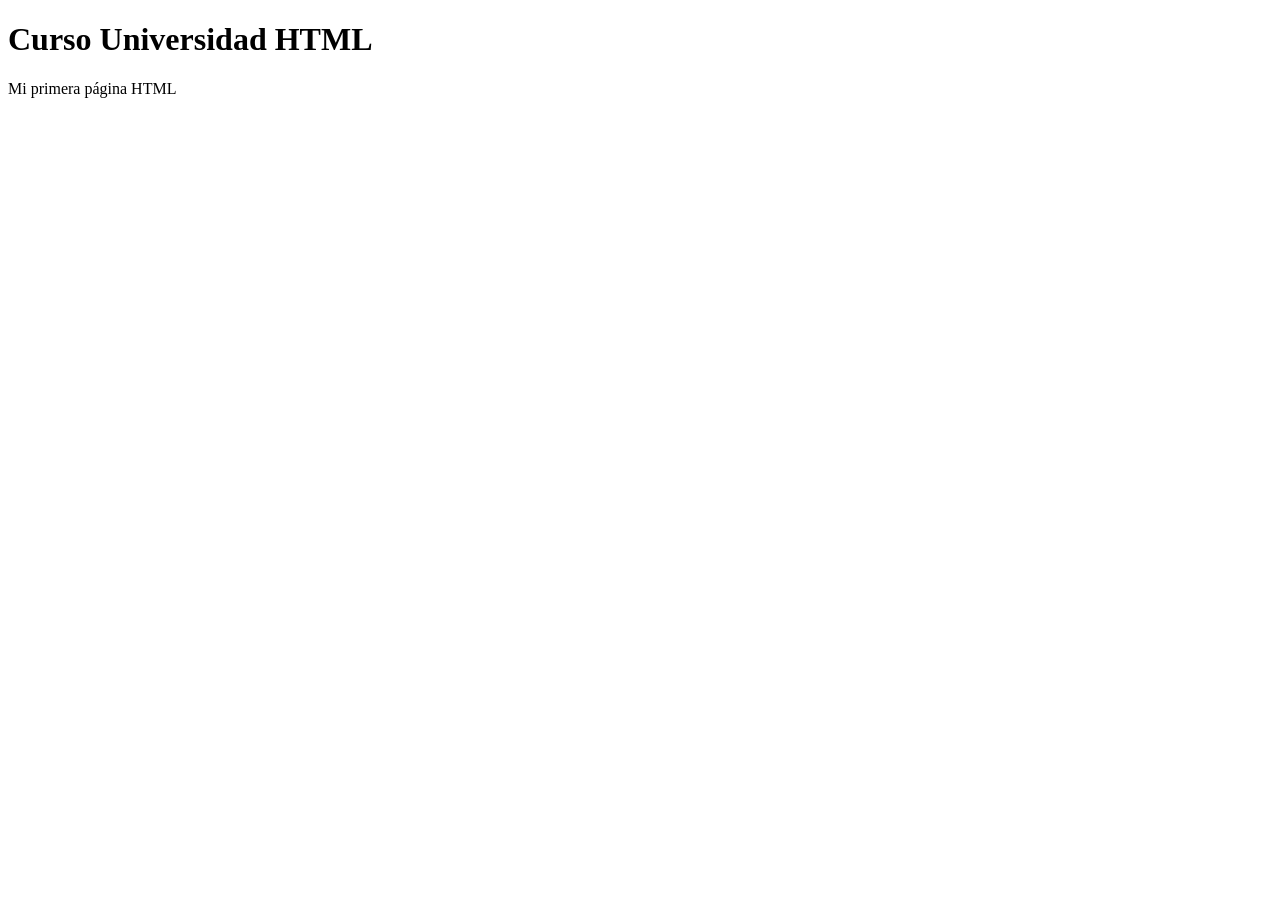
<file: 002 - Introducción Universidad Desarrollo Web/Leccion 01/index.html>
<!DOCTYPE html>
<html>
    <head>
        <meta charset="UTF-8" />
        <meta name="viewport" content="width=device-width, initial-scale=1.0" />
        <title>Universidad HTML</title>
    </head>
    <body>
        <h1>Curso Universidad HTML</h1>
        <p>Mi primera página HTML</p>
    </body>
</html>
</file>
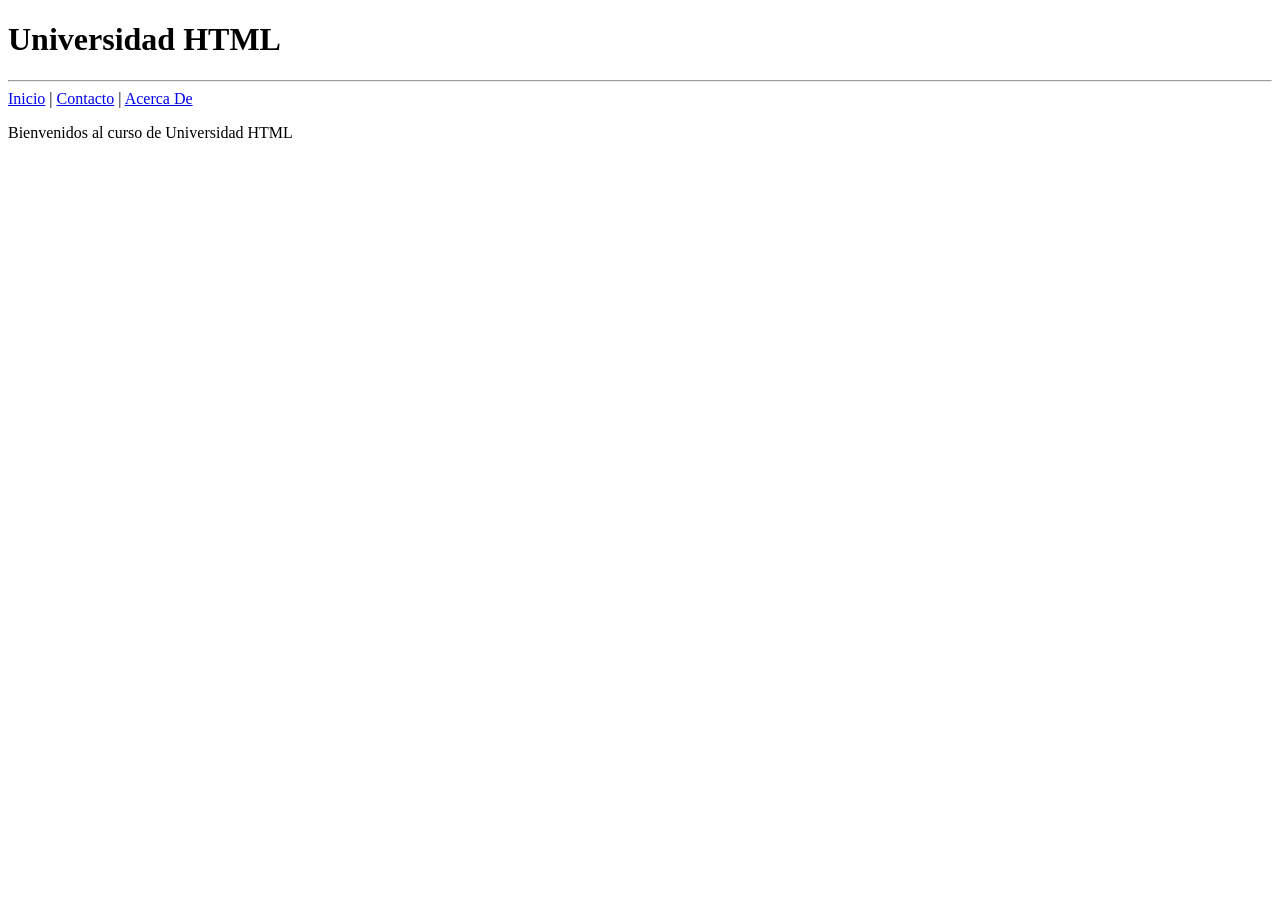
<file: 003 - Elementos Básicos de HTML/Ejercicio de Links en HTML/index.html>
<!DOCTYPE html>
<html lang="en">
    <head>
        <meta charset="UTF-8" />
        <meta name="viewport" content="width=device-width, initial-scale=1.0" />
        <title>Universidad HTML</title>
    </head>
    <body>
        <h1>Universidad HTML</h1>
        <hr />
        <a href="index.html">Inicio</a> 
        | 
        <a href="contacto.html">Contacto</a> 
        | 
        <a href="acerca.html">Acerca De</a>
        <p>Bienvenidos al curso de Universidad HTML</p>
    </body>
</html>
</file>
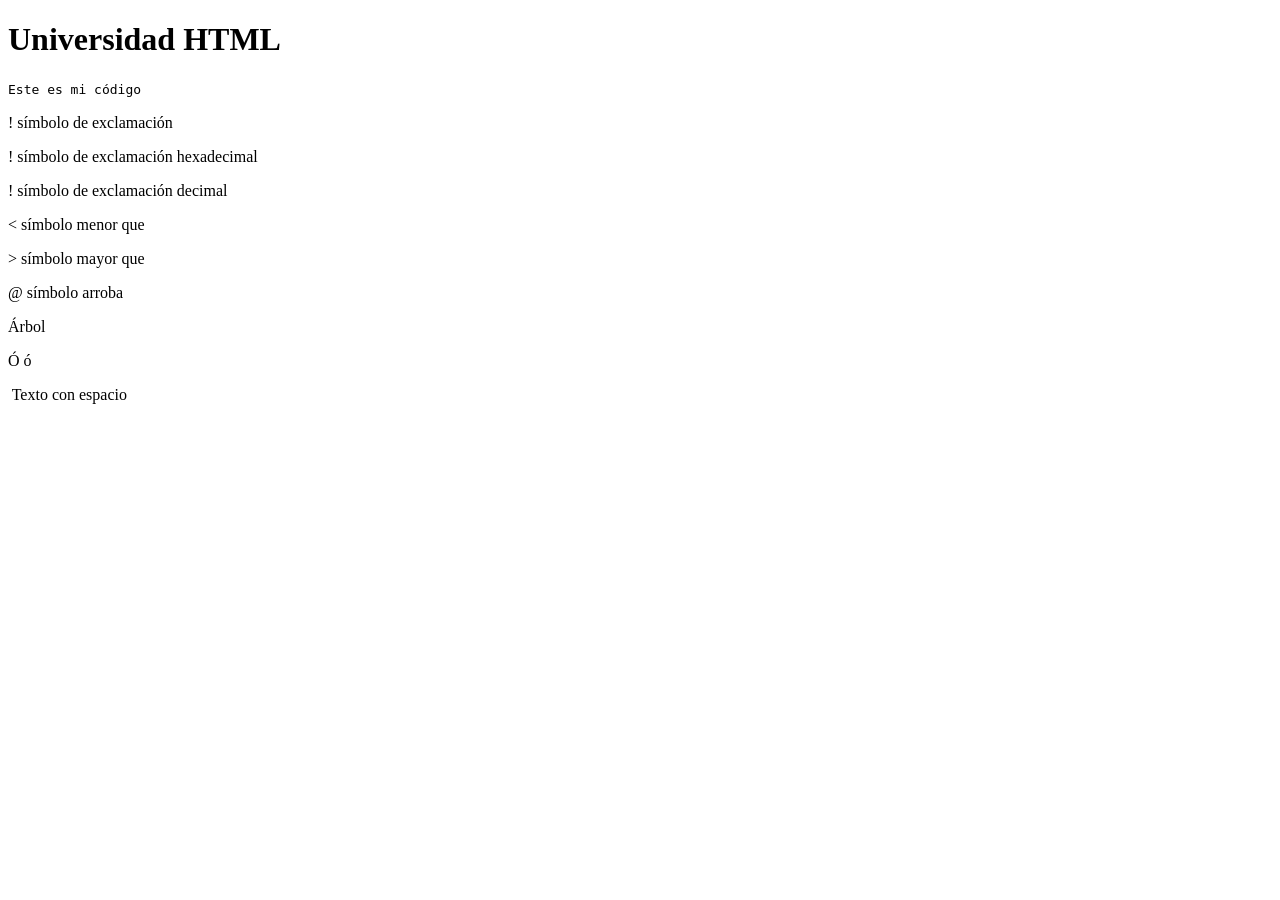
<file: 003 - Elementos Básicos de HTML/Leccion 02/index.html>
<!DOCTYPE html>
<html lang="en">
    <head>
        <meta charset="UTF-8" />
        <meta http-equiv="X-UA-Compatible" content="IE=edge" />
        <meta name="viewport" content="width=device-width, initial-scale=1.0" />
        <title>Elementos Básicos HTML</title>
    </head>
    <body>
        <h1>Universidad HTML</h1>

        <p><code>Este es mi código</code></p>
        <p>&excl; símbolo de exclamación</p>
        <p>&#x00021; símbolo de exclamación hexadecimal</p>
        <p>&#33; símbolo de exclamación decimal</p>
        <p>&lt; símbolo menor que</p>
        <p>&gt; símbolo mayor que</p>
        <p>&commat; símbolo arroba</p>
        <p>&Aacute;rbol</p>
        <p>&Oacute; &oacute;</p>
        <p>&nbsp;Texto con espacio</p>
    </body>
</html>
</file>
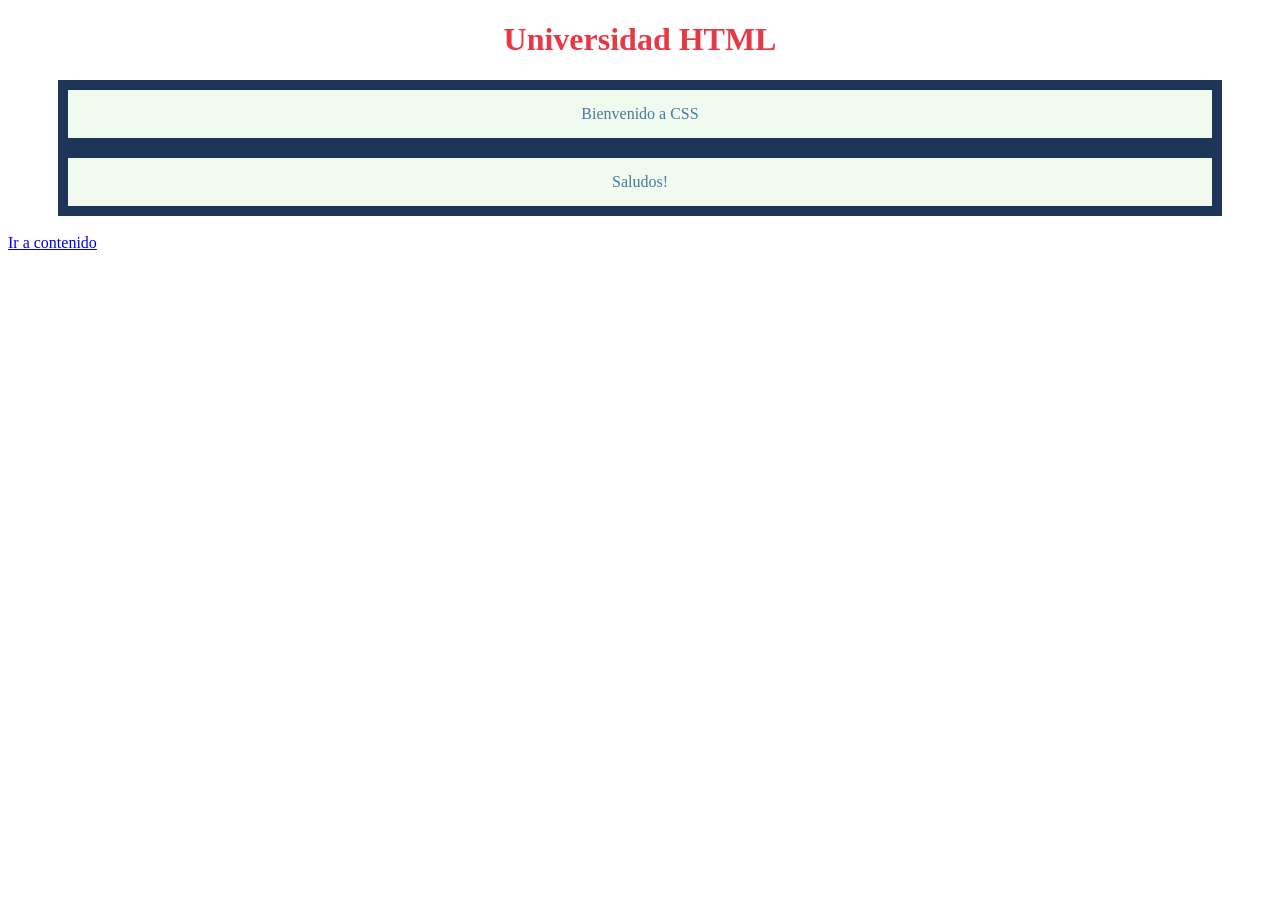
<file: 004 - Introducción a HTML con CSS/Ejercicios de colores/index.html>
<!DOCTYPE html>
<html lang="en">
    <head>
        <meta charset="UTF-8" />
        <meta name="viewport" content="width=device-width, initial-scale=1.0" />
        <title>Universidad HTML</title>
        <link rel='stylesheet' href="CSS/estilos.css" />
    </head>
    <body>
        <h1>Universidad HTML</h1>
        <p>Bienvenido a CSS</p>
        <p>Saludos!</p>
        </br>
        <a href="contenido.html">Ir a contenido</a>
    </body>
</html>
</file>
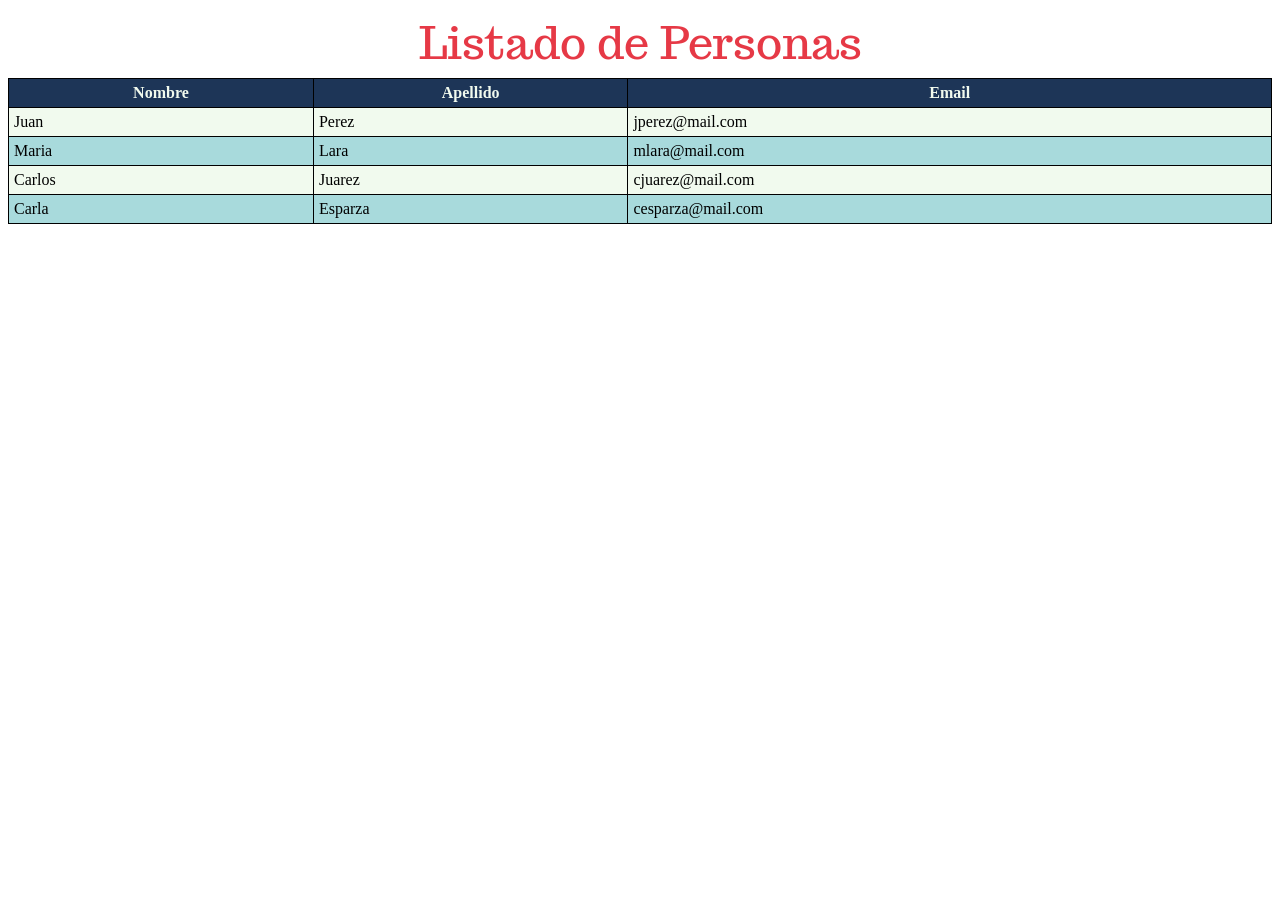
<file: 006 - Tablas en HTML/Leccion04/index.html>
<!doctype html>
<html lang="en">
<head>
    <meta charset="UTF-8">
    <meta name="viewport"
          content="width=device-width, user-scalable=no, initial-scale=1.0, maximum-scale=1.0, minimum-scale=1.0">
    <meta http-equiv="X-UA-Compatible" content="ie=edge">
    <title>Tablas en HTML</title>
    <link rel="stylesheet" href="css/estilos.css">
    <link rel="preconnect" href="https://fonts.googleapis.com">
    <link rel="preconnect" href="https://fonts.gstatic.com" crossorigin>
    <link href="https://fonts.googleapis.com/css2?family=Trocchi&display=swap" rel="stylesheet">
</head>
<body>
    <table>
        <caption>Listado de Personas</caption>
        <tr>
            <th>Nombre</th>
            <th>Apellido</th>
            <th>Email</th>
        </tr>
        <tr>
            <td>Juan</td>
            <td>Perez</td>
            <td>jperez@mail.com</td>
        </tr>
        <tr>
            <td>Maria</td>
            <td>Lara</td>
            <td>mlara@mail.com</td>
        </tr>
        <tr>
            <td>Carlos</td>
            <td>Juarez</td>
            <td>cjuarez@mail.com</td>
        </tr>
        <tr>
            <td>Carla</td>
            <td>Esparza</td>
            <td>cesparza@mail.com</td>
        </tr>
    </table>
</body>
</html>
</file>
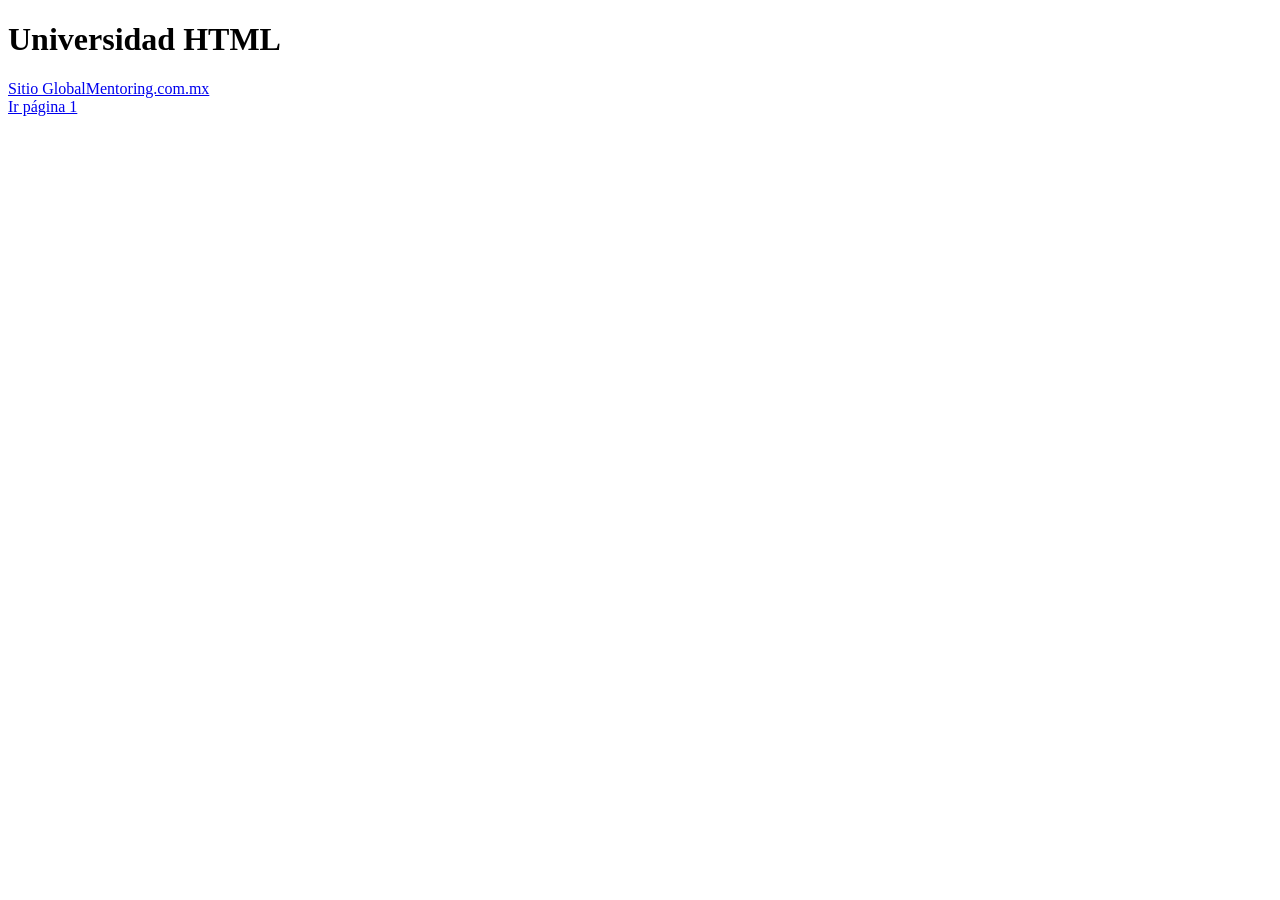
<file: 003 - Elementos Básicos de HTML/Ejemplos/03-03-LinksHTML-UHTML/index.html>
<!DOCTYPE html>
<html lang="en">
<head>
    <meta charset="UTF-8"/>
    <meta http-equiv="X-UA-Compatible" content="IE=edge"/>
    <meta name="viewport" content="width=device-width, initial-scale=1.0"/>
    <title>Elementos Básicos HTML</title>
</head>
<body>
    <h1>Universidad HTML</h1>
    <a href="http://www.globalmentoring.com.mx" target="_blank">
        Sitio GlobalMentoring.com.mx
    </a>
    <br/>
    <a href="pagina1.html">Ir página 1</a>
</body>
</html>
</file>
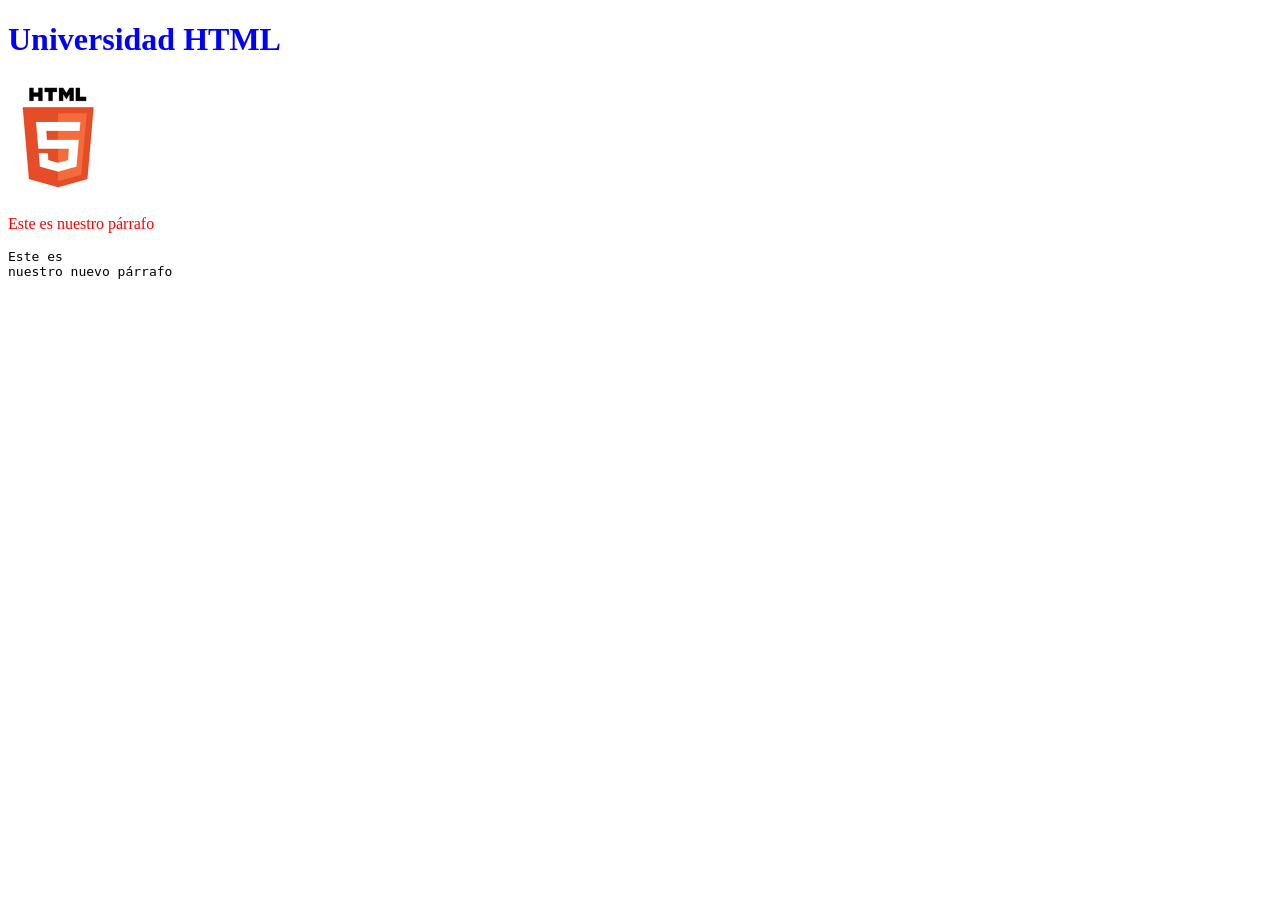
<file: 003 - Elementos Básicos de HTML/Ejemplos/03-05-ManejoAtributos-UHTML/index.html>
<!DOCTYPE html>
<html lang="en">
<head>
    <meta charset="UTF-8"/>
    <meta http-equiv="X-UA-Compatible" content="IE=edge"/>
    <meta name="viewport" content="width=device-width, initial-scale=1.0"/>
    <title>Elementos Básicos HTML</title>
</head>
<body>
    <h1 style='color:blue'>Universidad HTML</h1>
    <img src="imagenes/html5.png" alt='Logo HTML5' width="100px" title='Logo HTML5'/>
    <p title='Nuevo párrafo' style='color:red'>
        Este es 
        nuestro párrafo
    </p>
    <pre>
Este es 
nuestro nuevo párrafo
    </pre>    
</body>
</html>
</file>
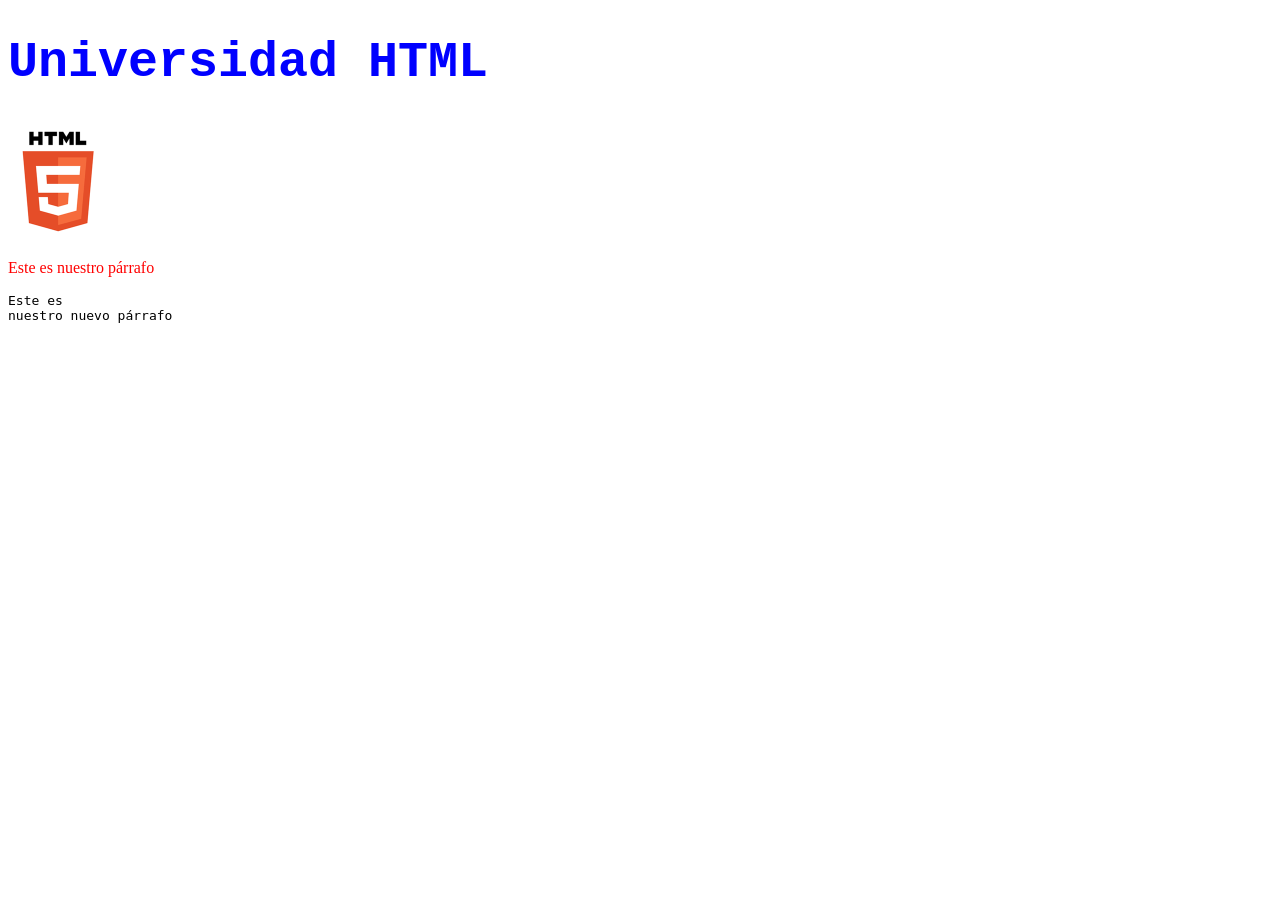
<file: 003 - Elementos Básicos de HTML/Ejemplos/03-06-ManejoEstilos-UHTML/index.html>
<!DOCTYPE html>
<html lang="en">
<head>
    <meta charset="UTF-8"/>
    <meta http-equiv="X-UA-Compatible" content="IE=edge"/>
    <meta name="viewport" content="width=device-width, initial-scale=1.0"/>
    <title>Elementos Básicos HTML</title>
</head>
<!--<body style="background-color: powderblue;">-->
<body>    
    <h1 style="color:blue;font-size: 50px;font-family: 'Courier New', Courier, monospace;">Universidad HTML</h1>
    <img src="imagenes/html5.png" alt='Logo HTML5' width="100px" title='Logo HTML5'/>
    <p title='Nuevo párrafo' style='color:red'>
        Este es 
        nuestro párrafo
    </p>
    <pre>
Este es 
nuestro nuevo párrafo
    </pre>    
</body>
</html>
</file>
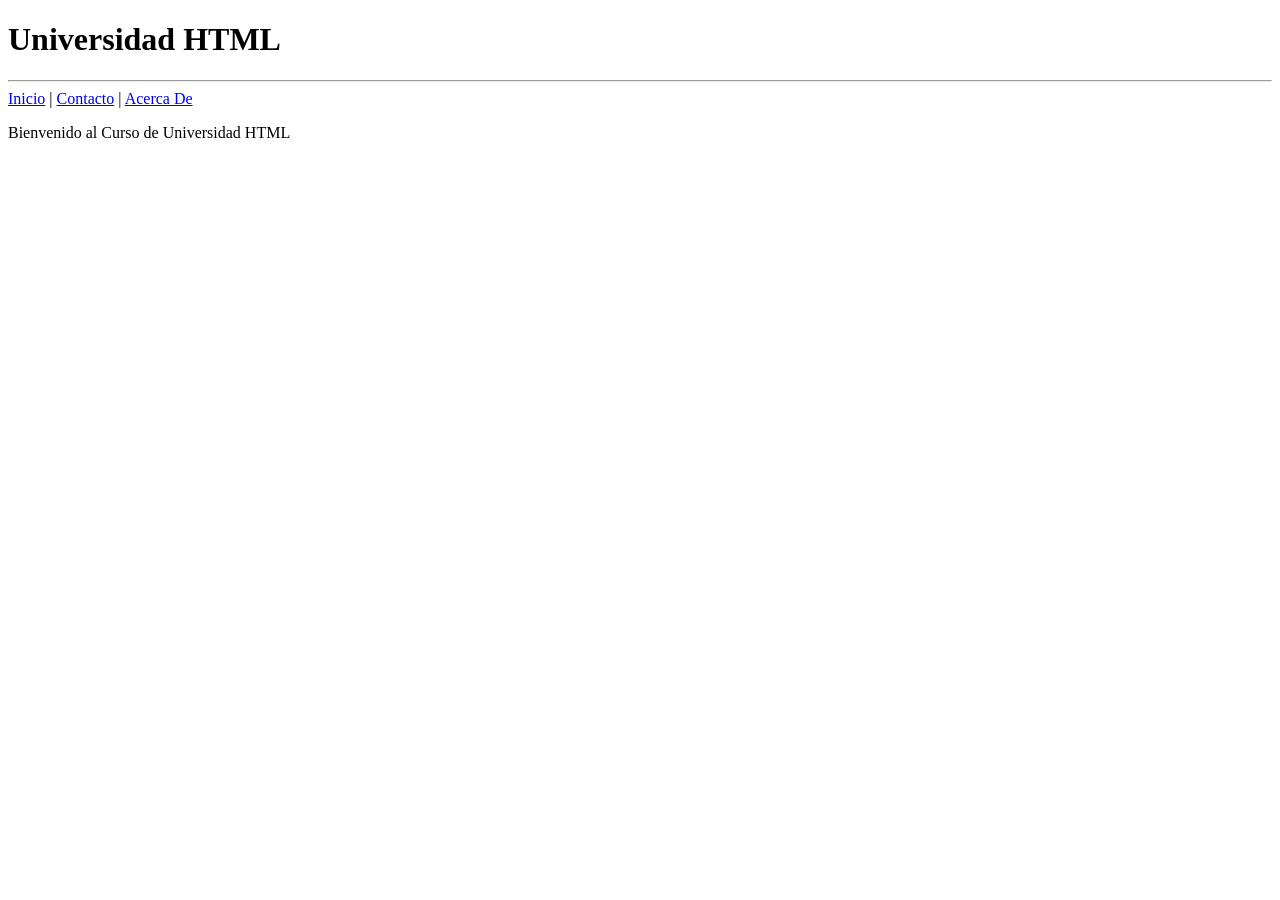
<file: 003 - Elementos Básicos de HTML/Ejemplos/03-10-SolucionSitioGlobalMentoring-UHTML/index.html>
<!DOCTYPE html>
<html lang="en">
<head>
    <meta charset="UTF-8">
    <meta http-equiv="X-UA-Compatible" content="IE=edge">
    <meta name="viewport" content="width=device-width, initial-scale=1.0">
    <title>Universidad HTML</title>
</head>
<body>
    <h1>Universidad HTML</h1>
    <hr/>
    <a href="index.html">Inicio</a>
    |
    <a href="contacto.html">Contacto</a>
    |
    <a href="acerca.html">Acerca De</a>
    <p>Bienvenido al Curso de Universidad HTML</p>
</body>
</html>
</file>
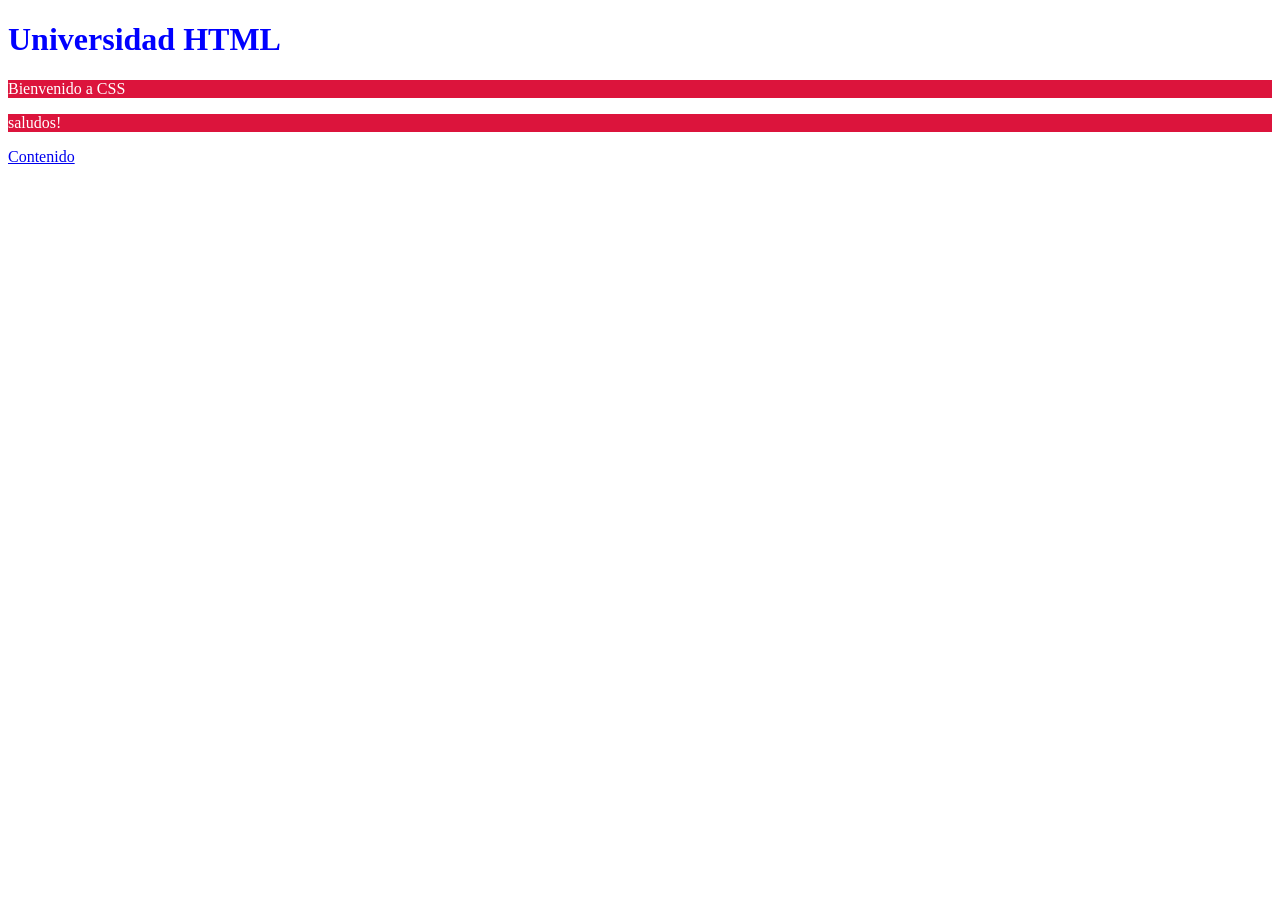
<file: 004 - Introducción a HTML con CSS/Ejemplos/04-14-IntroduccionCSS-UHTML/index.html>
<!DOCTYPE html>
<html lang="en">
<head>
    <meta charset="UTF-8">
    <meta http-equiv="X-UA-Compatible" content="IE=edge">
    <meta name="viewport" content="width=device-width, initial-scale=1.0">
    <title>Universidad HTML</title>
    <!--
    <style>
        h1{
           color:blue; 
        }
        p{
            color:white;
            background-color: crimson;
        }
    </style>
    -->
    <link rel='stylesheet' href="css/estilos.css"/>
</head>
<body>
    <h1>Universidad HTML</h1>
    <p>Bienvenido a CSS</p>
    <p>saludos!</p>
    <a href="contenido.html">Contenido</a>
</body>
</html>
</file>
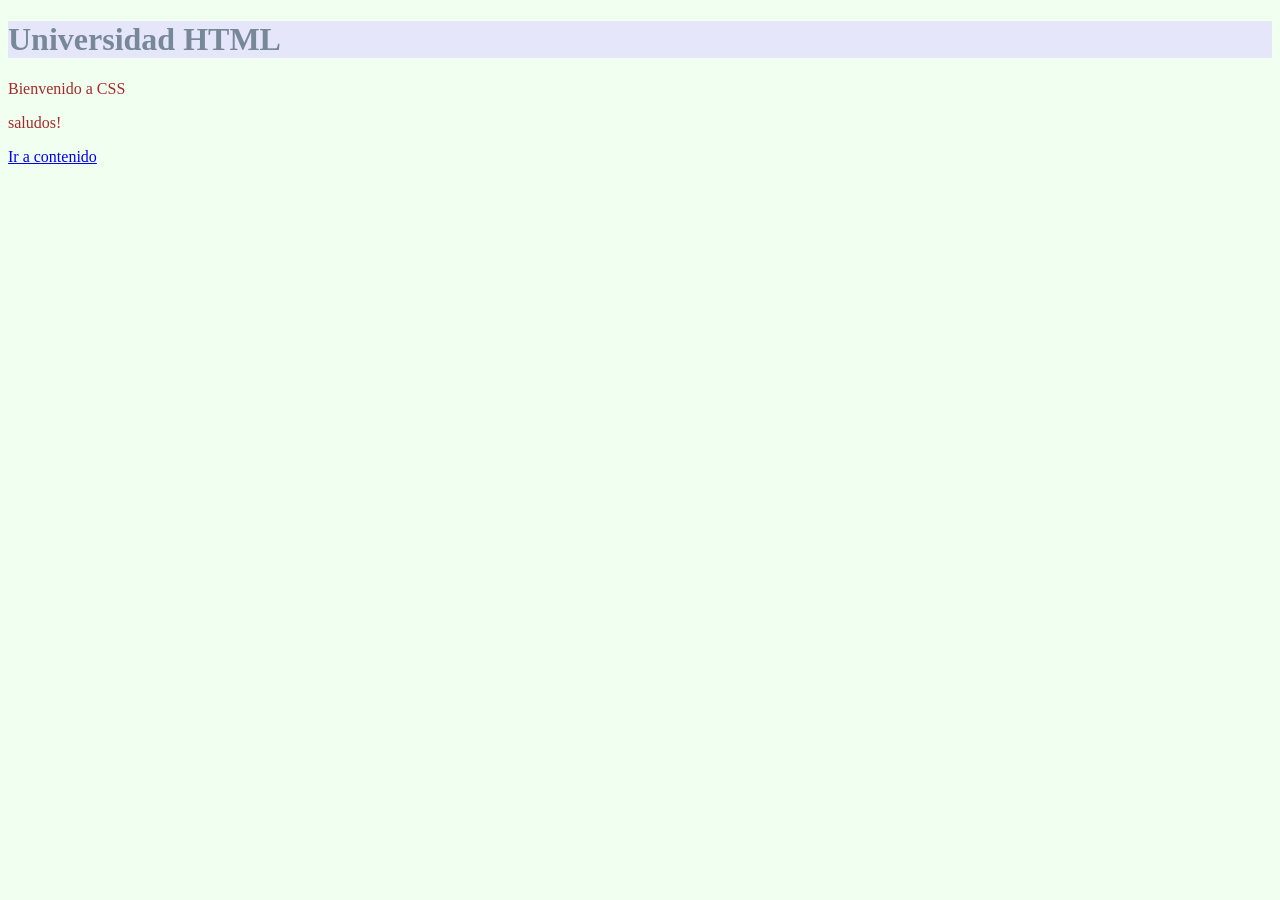
<file: 004 - Introducción a HTML con CSS/Ejemplos/04-15-CascadeoCSS-UHTML/index.html>
<!DOCTYPE html>
<html lang="en">
<head>
    <meta charset="UTF-8">
    <meta http-equiv="X-UA-Compatible" content="IE=edge">
    <meta name="viewport" content="width=device-width, initial-scale=1.0">
    <title>Universidad HTML</title>
    <!--
    <style>
        h1{
           color:blue; 
        }
        p{
            color:white;
            background-color: crimson;
        }
    </style>
    -->
    <link rel='stylesheet' href="css/estilos.css"/>
    <style>
        h1{
            color:lightcoral;
        }
    </style>
</head>
<body style='background-color: honeydew;'>
    <h1 style="color:lightslategray; background-color: lavender;">
        Universidad HTML
    </h1>
    <p>Bienvenido a CSS</p>
    <p>saludos!</p>
    <a href="contenido.html">Ir a contenido</a>
</body>
</html>
</file>
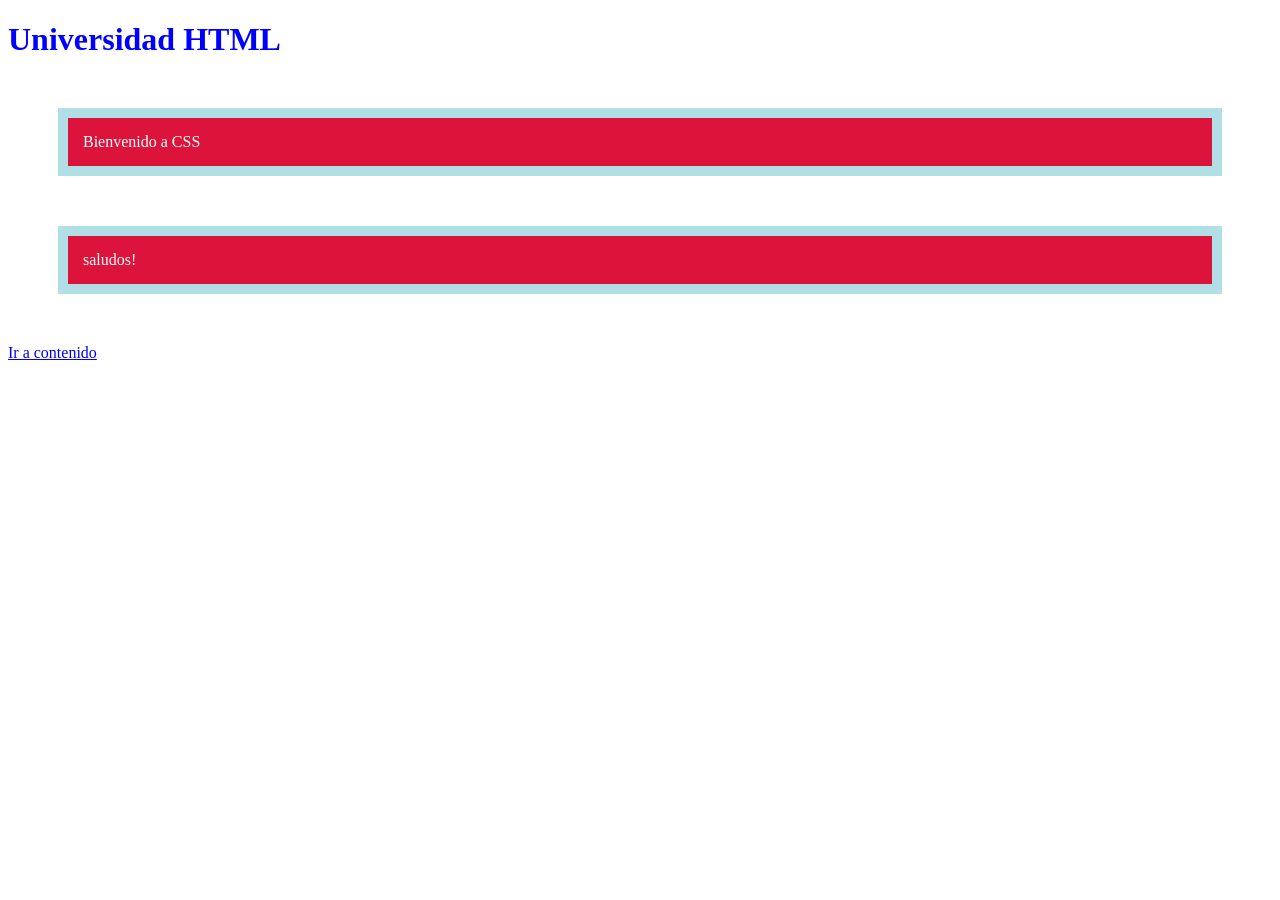
<file: 004 - Introducción a HTML con CSS/Ejemplos/04-16-PaddingBorderMarginCSS-UHTML/index.html>
<!DOCTYPE html>
<html lang="en">
<head>
    <meta charset="UTF-8">
    <meta http-equiv="X-UA-Compatible" content="IE=edge">
    <meta name="viewport" content="width=device-width, initial-scale=1.0">
    <title>Universidad HTML</title>
    <link rel='stylesheet' href="css/estilos.css"/>
</head>
<body>
    <h1>Universidad HTML</h1>
    <p>Bienvenido a CSS</p>
    <p>saludos!</p>
    <a href="contenido.html">Ir a contenido</a>
</body>
</html>
</file>
<file: 004 - Introducción a HTML con CSS/Ejercicios de colores/CSS/estilos.css>
h1 {
    color: #e63946;
    text-align: center;
}
p {
    color: #457b9d;
    background-color: #f1faee;
    padding: 15px;
    border: 10px solid #1d3557;
    /*margin-top: 40px;
    margin-right: 10px;
    margin-bottom: 20px;
    margin-left: 10px;*/
    margin: auto 50px;
    text-align: center;
}
</file>
<file: 006 - Tablas en HTML/Leccion04/css/estilos.css>
table {
    width: 100%;
}

table, th, td {
    border: 1px solid black;
    border-collapse: collapse;
    /* border-spacing: 5px; */
    padding: 5px;
}

caption {
    color: #e63946;
    font-family: 'Trocchi', serif;
    font-size: 45px;
    line-height: 70px;
}

th {
    color: #f1faee;
    background-color: #1d3557;
}

/* Renglones Pares*/
tr:nth-child(even) {
    background-color: #f1faee;
}

/* renglones impares */
tr:nth-child(odd) {
    background-color: #a8dadc;
}

/*
td {
    text-align: center;
}

th {
    text-align: left;
}*/
</file>
<file: 004 - Introducción a HTML con CSS/Ejemplos/04-14-IntroduccionCSS-UHTML/css/estilos.css>
h1{
    color:blue; 
 }
 p{
     color:white;
     background-color: crimson;
 }
</file>
<file: 004 - Introducción a HTML con CSS/Ejemplos/04-15-CascadeoCSS-UHTML/css/estilos.css>
h1{
    color:blue; 
 }
 p{
     color:brown;
     /*background-color: crimson;*/
 }
</file>
<file: 004 - Introducción a HTML con CSS/Ejemplos/04-16-PaddingBorderMarginCSS-UHTML/css/estilos.css>
h1{
    color:blue; 
 }
 p{
     color:white;
     background-color: crimson;
     padding: 15px;
     border: 10px solid powderblue;
     margin:50px;
 }
</file>
